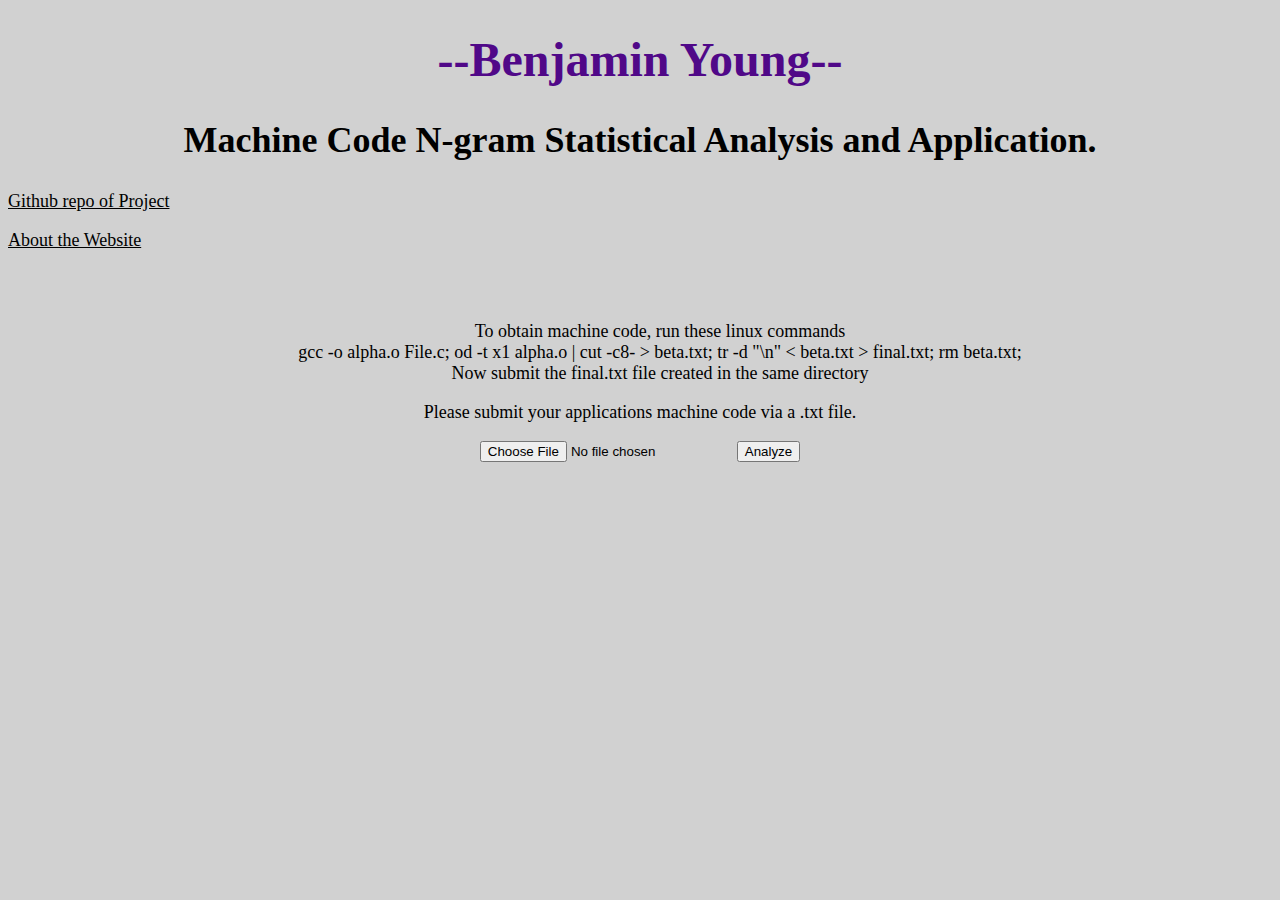
<file: index.html>
<!DOCTYPE html>
<html>
	<head>
		<title>Benjamin Young</title>
		<link rel="stylesheet" type="text/css" href="fancy.css">
	</Head>

	<Body>
	<h1 align="center">--Benjamin Young--</h2>
	<h2 align="center">Machine Code N-gram Statistical Analysis and Application.</h2>

	<p><a href="https://github.com/nebyoung/Senior_Project">Github repo of Project</a></p>
	<p><a href="about.html">About the Website</a></p>
	<br />
	<Br />

	<ul align="center" style="list-style-type:none">
		<li>To obtain machine code, run these linux commands</li>
		<li>gcc -o alpha.o File.c; od -t x1 alpha.o | cut -c8- > beta.txt; tr -d "\n" < beta.txt > final.txt; rm beta.txt;</li>
		<li>Now submit the final.txt file created in the same directory</li>
	</ul>

	<p align="center" id="replaceme">Please submit your applications machine code via a .txt file.</p>

	<form align="center" action="">
		<input type="file" name="Machine_Code" id="fileinput" accept=".txt">
		<input type="button" value="Analyze" id="InputFile" onclick="myPrint(fileinput.files)">
	</form>

	<div id="1" style="float: left; width : 12%;"><ul></ul></div>
	<div id="2" style="float: left; width : 12%;"><ul></ul></div>
	<div id="3" style="float: left; width : 12%;"><ul></ul></div>
	<div id="4" style="float: left; width : 12%;"><ul></ul></div>
	<div id="5" style="float: left; width : 12%;"><ul></ul></div>
	<div id="6" style="float: left; width : 12%;"><ul></ul></div>
	<div id="7" style="float: left; width : 12%;"><ul></ul></div>
	<div id="8" style="float: left; width : 12%;"><ul></ul></div>







	<script src="test.js"></script>


	</Body>
</html>
</file>
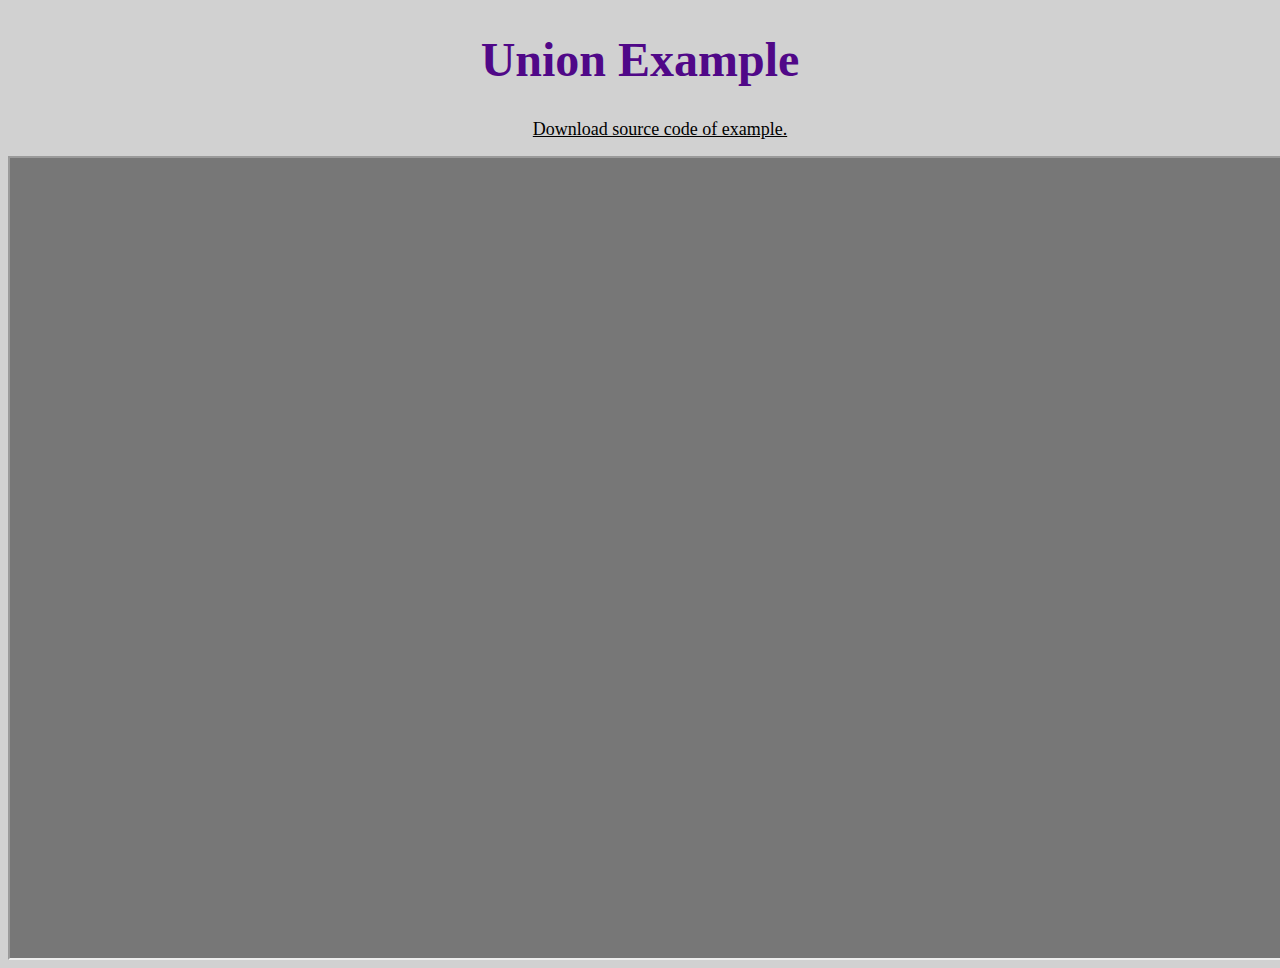
<file: Examples/Ex1.html>
<!DOCTYPE html>
<html>
	<title>"Example"</title>
<head>
	<meta charset="UTF-8"></head>
	<link rel="stylesheet" type="text/css" href="../fancy.css">
<body>

<h1 align="center">Union Example</h1>
<div id="1" margin="auto" align="center"; style="float: ; left; width : 100%;">
	<ul>
		<a align="center" href="https://github.com/Nebyoung/Senior_Project/raw/master/Test1/YoungB_Lab5_308.c" download>Download source code of example.</a>
	</ul>
</div>
<iframe align="center"; width="1300" height="800" src="https://docs.google.com/spreadsheets/d/e/2PACX-1vRie33n_-7I88zSTAN7G6_Fm0lVWPmlz8e1v10sp26eprzai57AkgrYdhyS2eE06NJwsT-yjSEtFBnE/pubhtml?widget=true&amp;headers=false"></iframe>
</body>
</html>
</file>
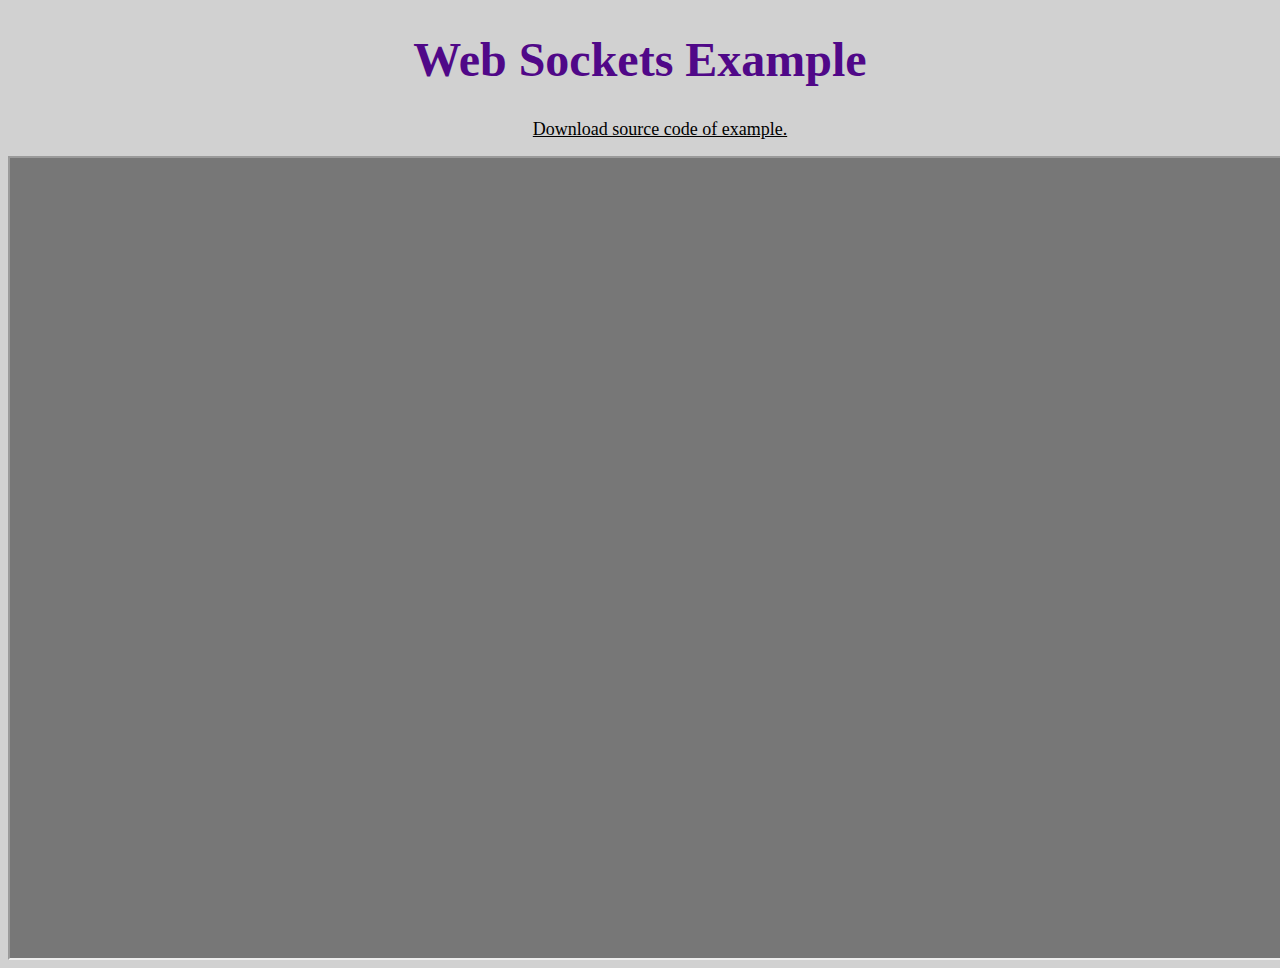
<file: Examples/Ex2.html>
<!DOCTYPE html>
<html>
	<title>"Example"</title>
<head>
	<meta charset="UTF-8"></head>
	<link rel="stylesheet" type="text/css" href="../fancy.css">
<body>

<h1 align="center">Web Sockets Example</h1>
<div id="1" margin="auto" align="center"; style="float: ; left; width : 100%;">
	<ul>
		<a align="center" href="https://github.com/Nebyoung/Senior_Project/raw/master/Test2/Project1_Question1_Client.c" download>Download source code of example.</a>
	</ul>
</div>
<iframe margin="auto" align="center" width="1300" height="800" src="https://docs.google.com/spreadsheets/d/e/2PACX-1vSLbc1LNhWf5ETg2CzD88zuk7rYwphc9nokWZEbQ_eHbfuDG6oU-fVnaf_zTUYM0iWXZDxPE04x2fwO/pubhtml?widget=true&amp;headers=false"></iframe>

</body>
</html>
</file>
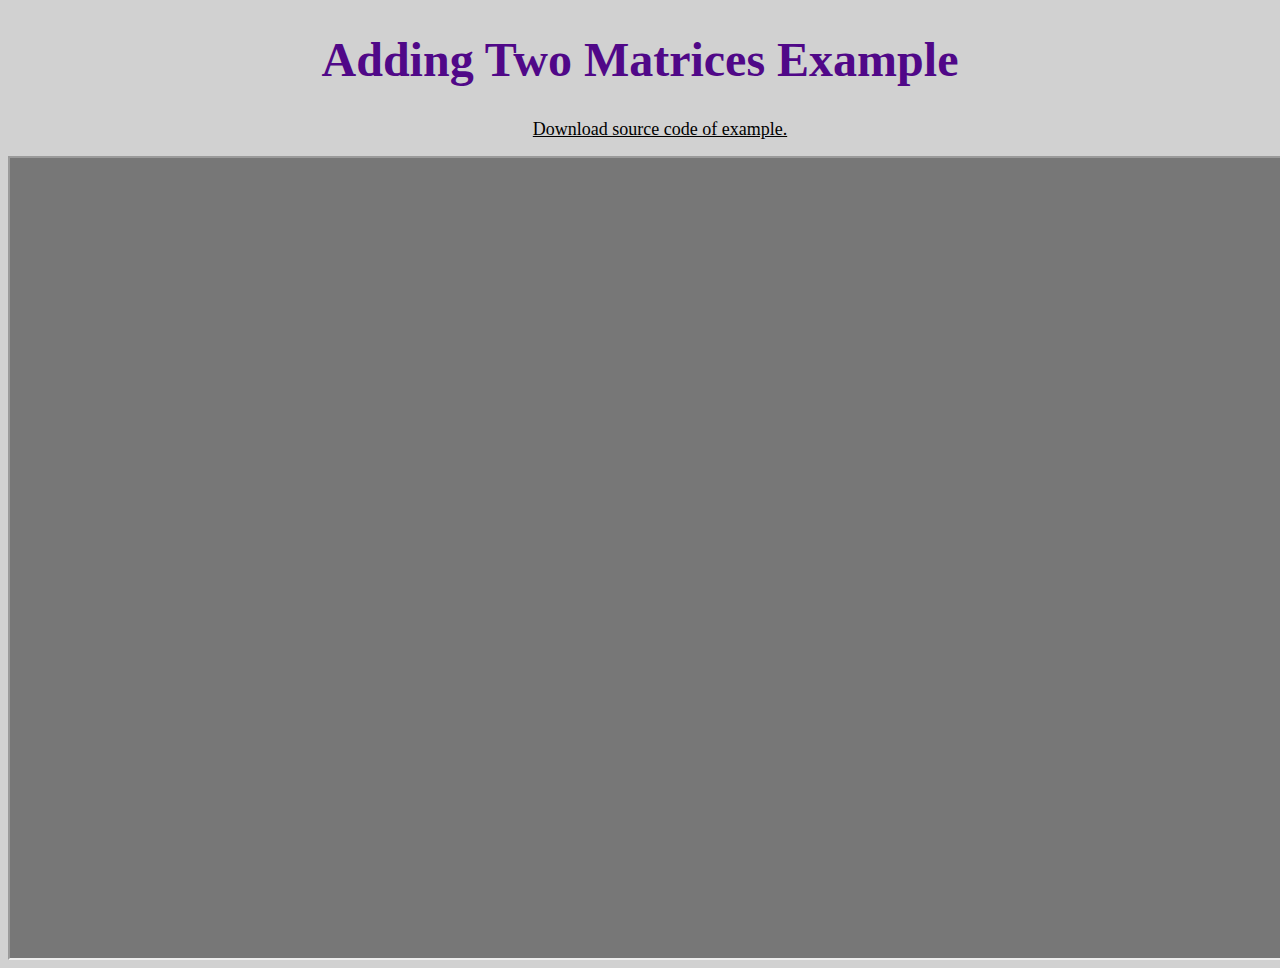
<file: Examples/Ex3.html>
<!DOCTYPE html>
<html>
	<title>"Example"</title>
<head>
	<meta charset="UTF-8"></head>
	<link rel="stylesheet" type="text/css" href="../fancy.css">
<body>

<h1 align="center">Adding Two Matrices Example</h1>
<div id="1" margin="auto" align="center"; style="float: ; left; width : 100%;">
	<ul>
		<a align="center" href="https://github.com/Nebyoung/Senior_Project/raw/master/Test3/AddTwoMatrices.c" download>Download source code of example.</a>
	</ul>
</div>
<iframe align="center"; width="1300" height="800" src="https://docs.google.com/spreadsheets/d/e/2PACX-1vT_U_yPAAUscGqoL-rdCr7A5VuBOgg_rlyWJxFhlYAGynKImAh1rlARKEaTUqASm9L5RlyKfzV9tFeO/pubhtml?widget=true&amp;headers=false"></iframe>
</body>
</html>
</file>
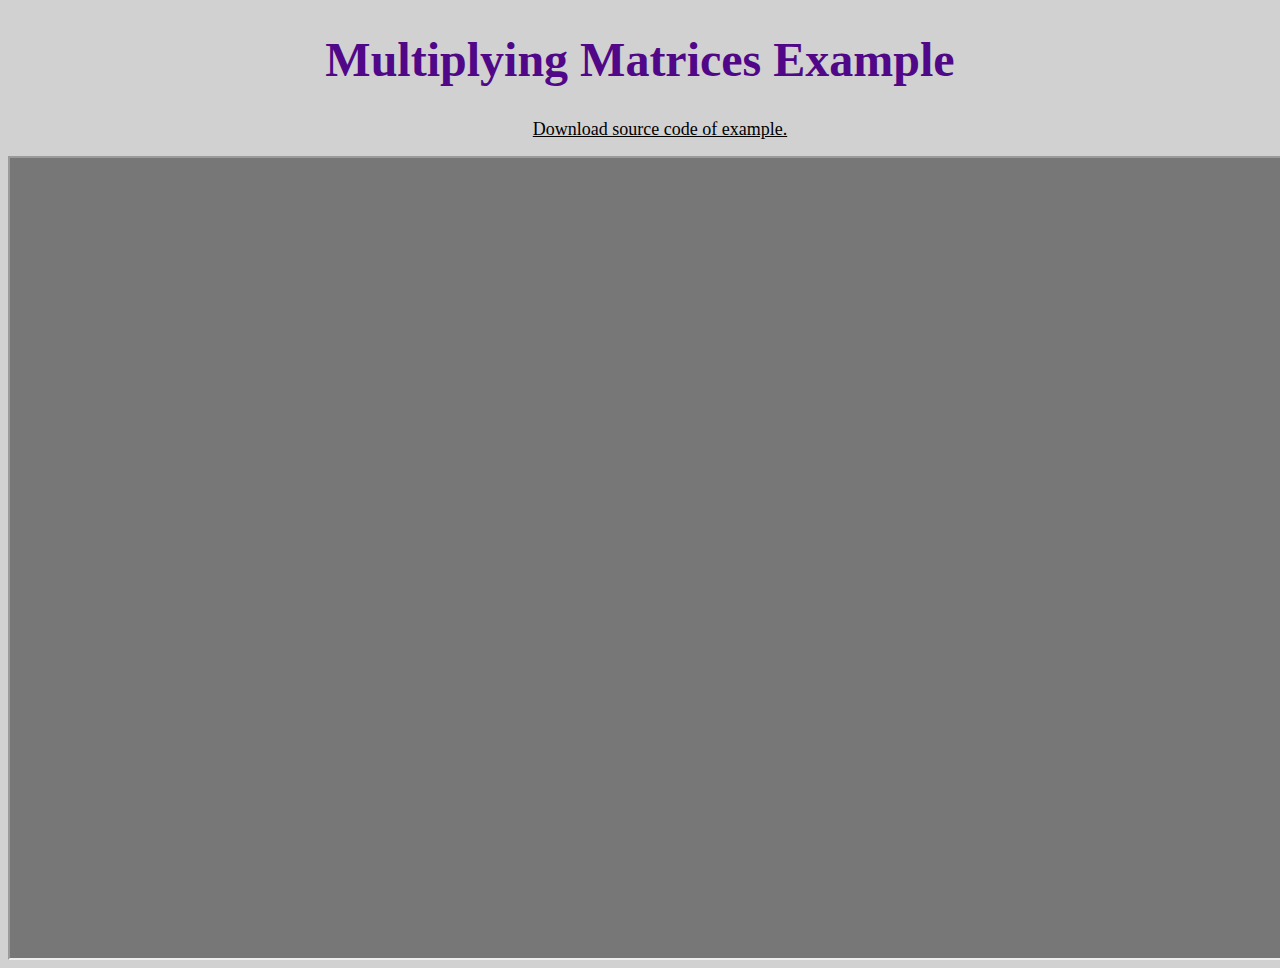
<file: Examples/Ex4.html>
<!DOCTYPE html>
<html>
	<title>"Example"</title>
<head>
	<meta charset="UTF-8"></head>
	<link rel="stylesheet" type="text/css" href="../fancy.css">
<body>

<h1 align="center">Multiplying Matrices Example</h1>
<div id="1" margin="auto" align="center"; style="float: ; left; width : 100%;">
	<ul>
		<a align="center" href="https://github.com/Nebyoung/Senior_Project/raw/master/Test4/MultiTwoMatrices.c" download>Download source code of example.</a>
	</ul>
</div>
<iframe align="center"; width="1300" height="800" src="https://docs.google.com/spreadsheets/d/e/2PACX-1vRhsK0HX297cv61SFGFCOURdiYfonbVKHizccG4j06SH6asKfHuCt27sspxz1gQdYDC9sc7e5COfFx8/pubhtml?widget=true&amp;headers=false"></iframe>
</body>
</html>
</file>
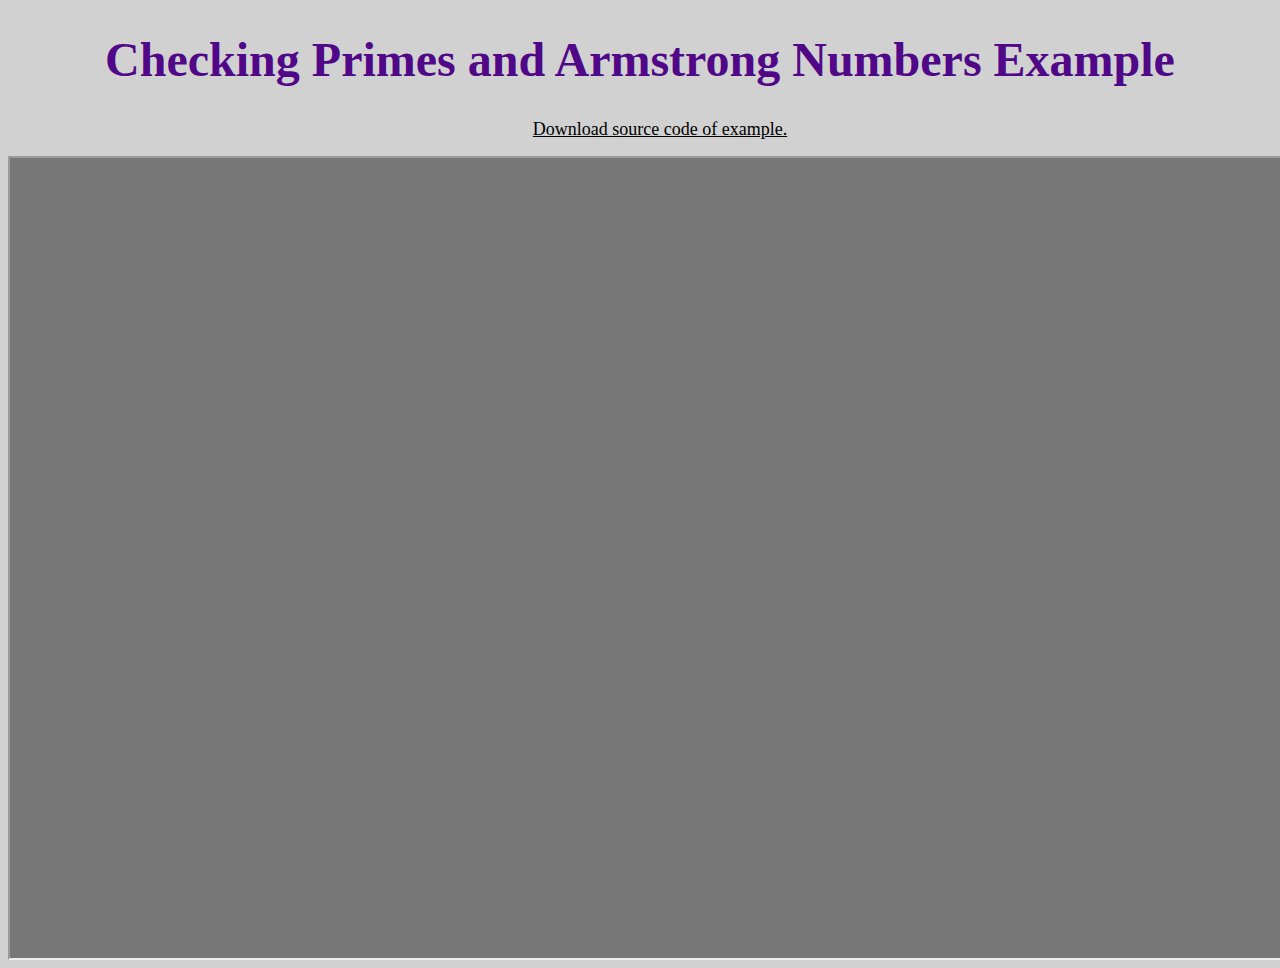
<file: Examples/Ex5.html>
<!DOCTYPE html>
<html>
	<title>"Example"</title>
<head>
	<meta charset="UTF-8"></head>
	<link rel="stylesheet" type="text/css" href="../fancy.css">
<body>

<h1 align="center">Checking Primes and Armstrong Numbers Example</h1>
<div id="1" margin="auto" align="center"; style="float: ; left; width : 100%;">
	<ul>
		<a align="center" href="https://github.com/Nebyoung/Senior_Project/raw/master/Test5/checkPrimeAndArmstrong.c" download>Download source code of example.</a>
	</ul>
</div>
<iframe align="center"; width="1300" height="800" src="https://docs.google.com/spreadsheets/d/e/2PACX-1vQPpFt_OwamGkLY7i0CTLAxpb7tL8ILBpdYSbOL38djQE5NTa3Ad3loTqJRVU3cu_eEN5UMIVUFhOgI/pubhtml?widget=true&amp;headers=false"></iframe>
</body>
</html>
</file>
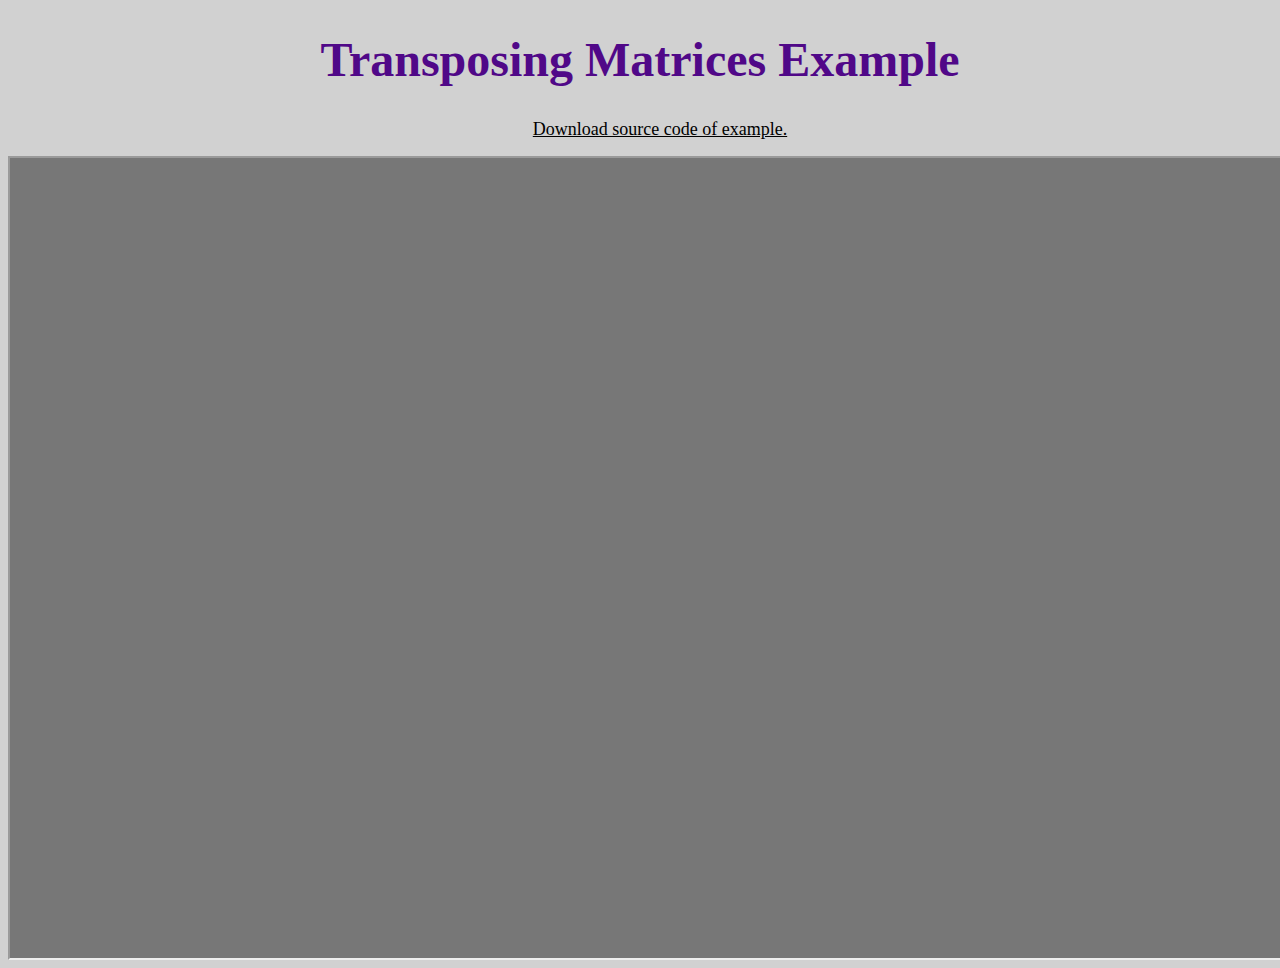
<file: Examples/Ex6.html>
<!DOCTYPE html>
<html>
	<title>"Example"</title>
<head>
	<meta charset="UTF-8"></head>
	<link rel="stylesheet" type="text/css" href="../fancy.css">
<body>

<h1 align="center">Transposing Matrices Example</h1>
<div id="1" margin="auto" align="center"; style="float: ; left; width : 100%;">
	<ul>
		<a align="center" href="https://github.com/Nebyoung/Senior_Project/raw/master/Test6/matrixTranspose.c" download>Download source code of example.</a>
	</ul>
</div>
<iframe align="center"; width="1300" height="800" src="https://docs.google.com/spreadsheets/d/e/2PACX-1vT-LzD0vo6wT4IEi5_2xNTpM-lelVG0BJed_vvhGY62HXSLeNTxz9xIg4ymquLB0B4CySOxeqmOqjG0/pubhtml?widget=true&amp;headers=false"></iframe>
</body>
</html>
</file>
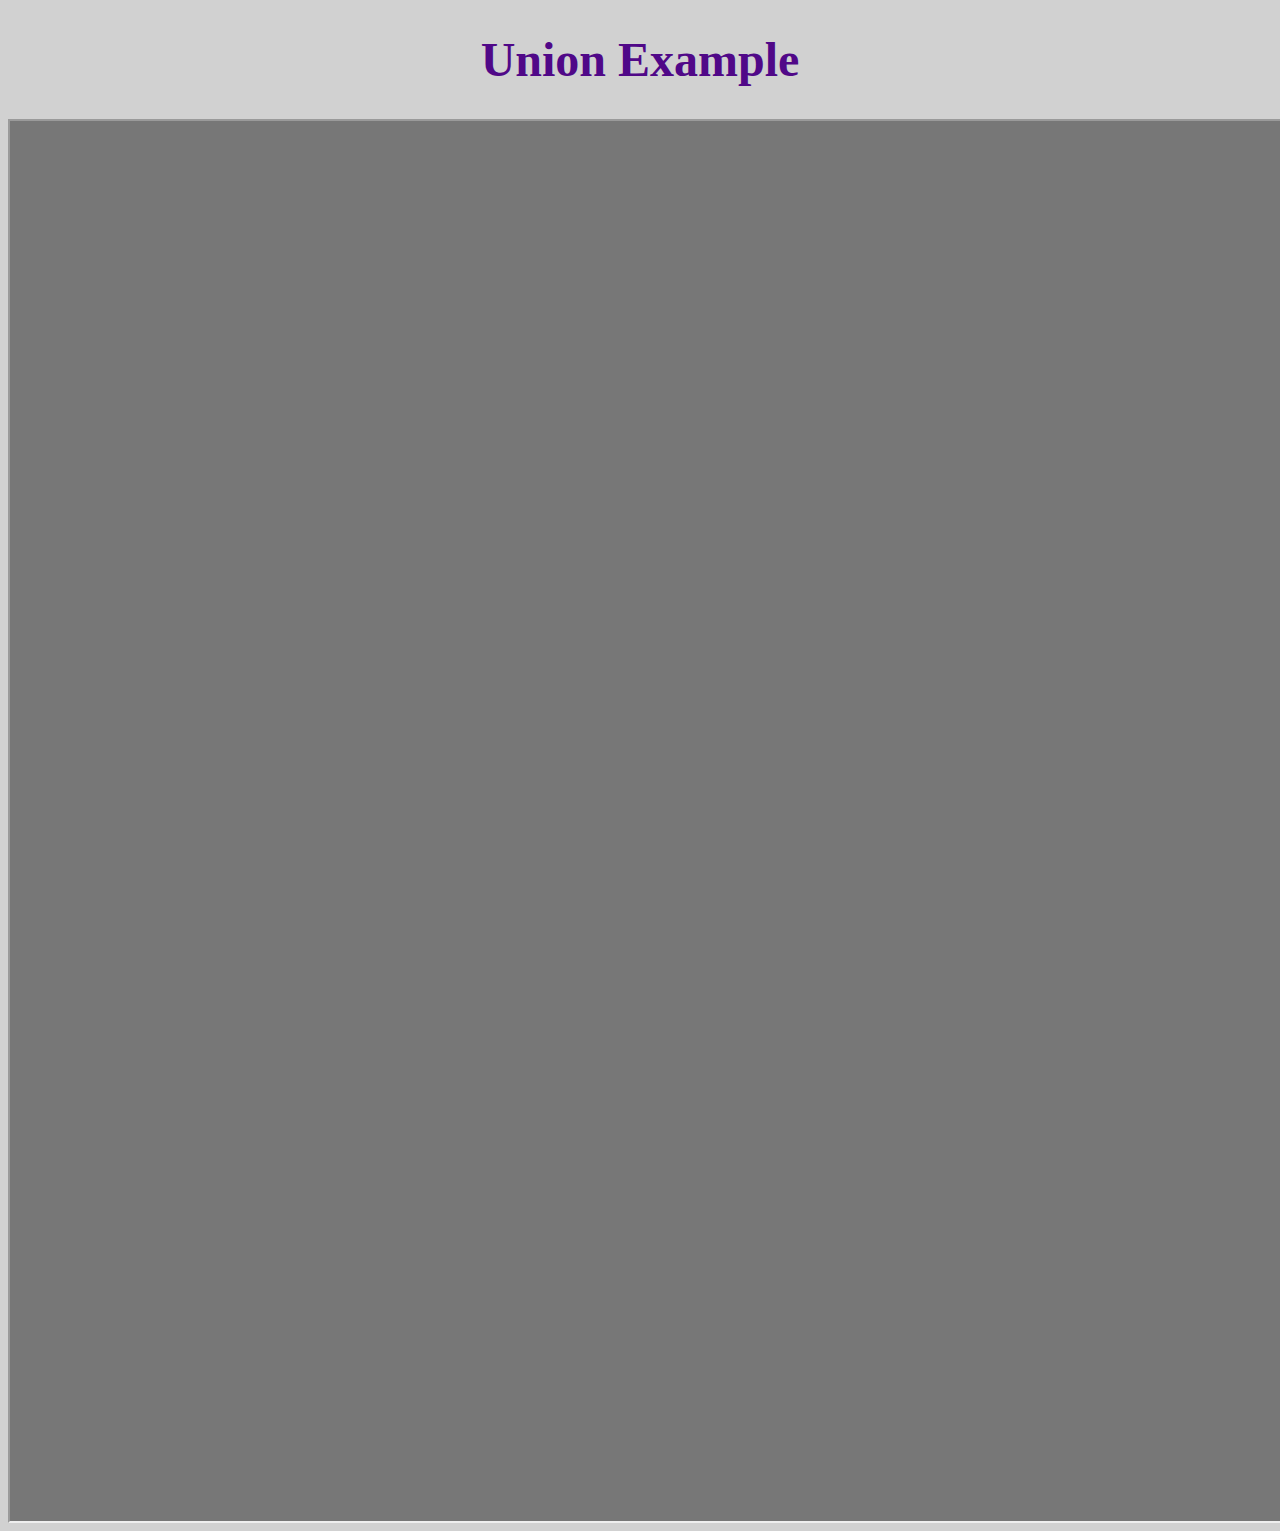
<file: Examples/Ex7.html>
<!DOCTYPE html>
<html>
	<title>"Story"</title>
<head>
	<meta charset="UTF-8"></head>
	<link rel="stylesheet" type="text/css" href="../fancy.css">
<body>

<h1 align="center">Union Example</h1>
<iframe align="center"; width="1300" height="1400" src="https://docs.google.com/spreadsheets/d/e/2PACX-1vQPJpcd5qu0dNs4Z1jYC_DvoYD6yt13BTVNdw1dn07HmbxaIiffa4SWi9r_6iI_1aGG_eWV-t2QQ6ya/pubhtml?widget=true&amp;headers=false"></iframe>

</body>
</html>
</file>
<file: fancy.css>
body {
	background:#D1D1D1;
}
head {
	color: #512888;
	font-siize: 42px;
}
h1 {
	color: #500888;
	font-size: 48px;
}
h2 {
	color: Black;
	font-size: 36px;
}
h3 {
	color: #512888;
	font-size: 24px;
}
h4 {
	color: Black;
	font-size: 24px;
}
a:link{
	font-size: 18px;
	color: Black;
}
a:visited {
	color: #500888;
}
a:hover {
	color:  DarkGrey;
}
li {
	font-size: 18px;
}
p {
	font-size: 18px;
}

div.sub, iframe {
    margin: 0 auto;
		display:block;
    background-color: #777;

}
</file>
